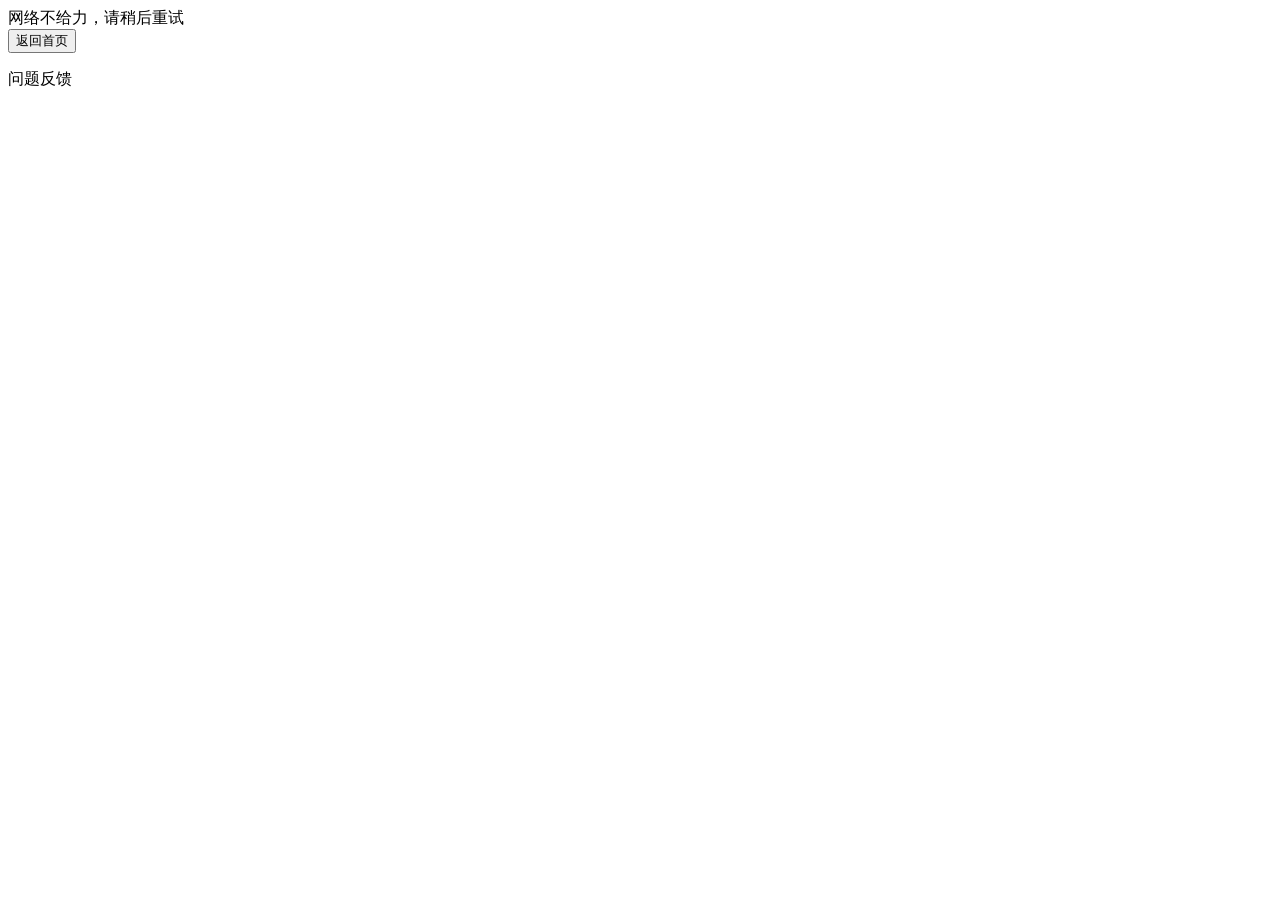
<file: tests/fixtures/baidu_search.html>
<!DOCTYPE html>
<html lang="zh-CN">
<head>
    <meta charset="utf-8">
    <title>百度安全验证</title>
    <meta http-equiv="Content-Type" content="text/html; charset=utf-8">
    <meta name="apple-mobile-web-app-capable" content="yes">
    <meta name="apple-mobile-web-app-status-bar-style" content="black">
    <meta name="viewport" content="width=device-width, user-scalable=no, initial-scale=1.0, minimum-scale=1.0, maximum-scale=1.0">
    <meta name="format-detection" content="telephone=no, email=no">
    <link rel="shortcut icon" href="https://www.baidu.com/favicon.ico" type="image/x-icon">
    <link rel="icon" sizes="any" mask href="https://www.baidu.com/img/baidu.svg">
    <meta http-equiv="X-UA-Compatible" content="IE=Edge">
    <meta http-equiv="Content-Security-Policy" content="upgrade-insecure-requests">
    <link rel="stylesheet" href="https://ppui-static-wap.cdn.bcebos.com/static/touch/css/api/mkdjump_aac6df1.css" />
</head>
<body>
    <div class="timeout hide-callback">
        <div class="timeout-img"></div>
        <div class="timeout-title">网络不给力，请稍后重试</div>
        <button type="button" class="timeout-button">返回首页</button>
    </div>
    <div class="timeout-feedback hide-callback">
        <div class="timeout-feedback-icon"></div>
        <p class="timeout-feedback-title">问题反馈</p>
    </div>

<script src="https://ppui-static-wap.cdn.bcebos.com/static/touch/js/mkdjump_v2_21d1ae1.js"></script>
</body>
</html>
</file>
